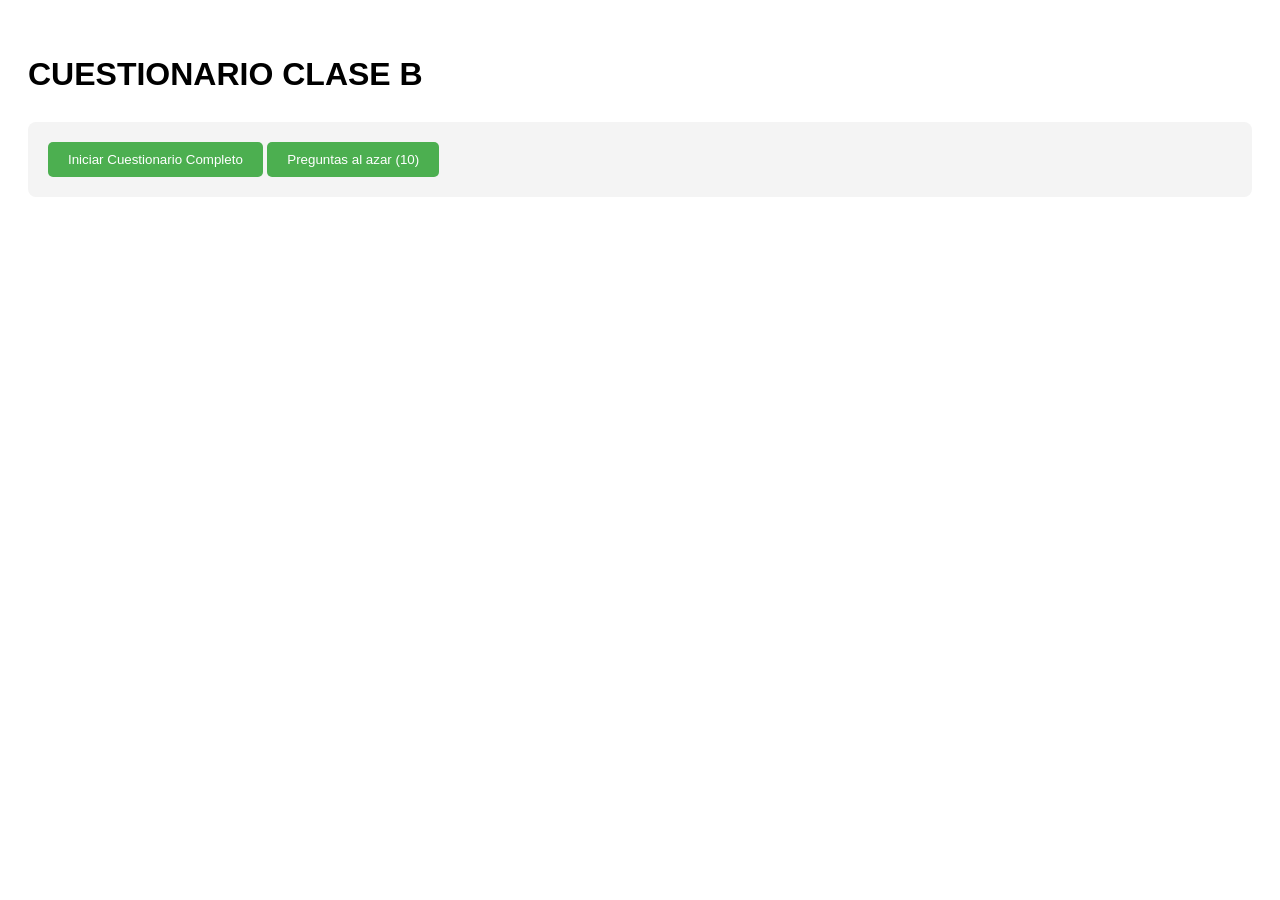
<file: cuestionario.html>
<!DOCTYPE html>
<html lang="es">
<head>
    <meta charset="UTF-8">
    <title>Cuestionario Clase B</title>
    <style>
        body { font-family: sans-serif; padding: 20px; line-height: 1.6; }
        .pregunta { margin-bottom: 20px; border: 1px solid #ccc; padding: 15px; border-radius: 8px; }
        button { background-color: #4CAF50; color: white; border: none; padding: 10px 20px; cursor: pointer; border-radius: 5px; }
        #menu { margin-bottom: 20px; padding: 20px; background: #f4f4f4; border-radius: 8px; }
        .feedback { font-size: 1.5em; margin-left: 10px; }
    </style>
</head>
<body>

    <h1>CUESTIONARIO CLASE B</h1>

    <div id="menu">
        <button onclick="iniciarCuestionario()">Iniciar Cuestionario Completo</button>
        <button onclick="preguntasAlAzar()">Preguntas al azar (10)</button>
    </div>

    <div id="contenedor-preguntas"></div>
    <div id="contenedor-botones-finales"></div>

    <script>
        const bancoDePreguntas = [
            {
                pregunta: "Su vehículo se desvía hacia un lado cuando usted frena. Usted debería:",
                opciones: ["Cambiar los neumáticos de un lado hacia el otro y viceversa.", "Bombear el pedal al frenar.", "Usar su freno de mano.", "Consultar con su mecánico lo antes posible."],
                correcta: 3
            },
            {
                pregunta: "Su vehículo se desvía hacia un lado cuando usted frena. ¿Cuál es la falla más probable?",
                opciones: ["Un bajo nivel del líquido de frenos.", "Su freno de mano está todavía puesto.", "Frenos mal ajustados.", "Neumáticos con presión de aire inadecuada."],
                correcta: 2
            },
            {
            pregunta: "Su vehículo se desvía hacia un lado cuando usted frena. Usted debería:",
            opciones: ["Cambiar los neumáticos de un lado hacia el otro y viceversa.", "Bombear el pedal al frenar.", "Usar su freno de mano.", "Consultar con su mecánico lo antes posible."],
        correcta: 3
        },
        {
        pregunta: "Mientras conduce usted siente un fuerte olor a gasolina. ¿Qué debería hacer usted?",
        opciones: ["No preocuparse, ya que sólo son los gases de escape.", "Continuar a una velocidad reducida.", "Continuar porque sabe que se detendrá algunos kilómetros más allá.", "Detenerse e investigar el problema."],
        correcta: 3
        },
        {
        pregunta: "¿Cómo puede prevenir usted el riesgo de incendio de su vehículo?",
        opciones: ["Manteniendo los niveles de agua sobre el máximo.", "Evitando conducir con el estanque lleno de combustible.", "Usando gasolina sin plomo.", "Revisando su vehículo ante cualquier olor a gasolina extraño."],
        correcta: 3
        },
        {
        pregunta: "¿Por qué es importante usar zapatos apropiados cuando conduce?",
        opciones: ["Para tener un adecuado control de los pedales.", "Para evitar el desgaste acelerado de las gomas de los pedales.", "Para poder efectuar los cambios de marcha más rápidamente.", "Para poder caminar sin problemas en el caso que necesite solicitar ayuda."],
        correcta: 0
        },
        {
        pregunta: "En un automóvil, ¿cuál de los siguientes elementos reduce el riesgo de lesiones de cuello en una colisión?",
        opciones: ["Un asiento dotado de air-bag (bolsa de aire).", "Los frenos ABS.", "Una columna de dirección colapsable.", "Un asiento con apoya-cabeza ajustado en forma apropiada."],
        correcta: 3
        }

        ];

        function limpiarMenu() { document.getElementById('menu').style.display = 'none'; }

        function iniciarCuestionario() {
            limpiarMenu();
            mostrarPreguntas(bancoDePreguntas);
        }

        function preguntasAlAzar() {
            limpiarMenu();
            const seleccion = [...bancoDePreguntas].sort(() => 0.5 - Math.random()).slice(0, 10);
            mostrarPreguntas(seleccion);
        }

        function mostrarPreguntas(lista) {
            let html = "";
            lista.forEach((p, index) => {
                html += `<div class="pregunta" id="pregunta-${index}">
                    <p><strong>${index + 1}. ${p.pregunta}</strong></p>`;
                p.opciones.forEach((op, i) => {
                    html += `<input type="radio" name="p${index}" value="${i}"> ${op}<br>`;
                });
                html += `<span class="feedback" id="feedback-${index}"></span>
                        </div>`;
            });
            html += `<button id="btn-calificar" onclick="verificar()">Calificar</button>`;
            document.getElementById('contenedor-preguntas').innerHTML = html;
        }

        function verificar() {
            // Buscamos mostrar el resultado basándonos en la posición original de las preguntas
            // Nota: Esto funciona bien con "Iniciar Cuestionario". 
            // Si usas "Al azar", comparará con la respuesta correcta global.
            bancoDePreguntas.forEach((p, index) => {
                const seleccionada = document.querySelector(`input[name="p${index}"]:checked`);
                const feedback = document.getElementById(`feedback-${index}`);
                
                if (seleccionada) {
                    feedback.innerHTML = (parseInt(seleccionada.value) === p.correcta) ? " ✅" : " ❌";
                } else {
                    feedback.innerHTML = " (No contestada) ❌";
                }
            });
            
            document.getElementById('btn-calificar').style.display = 'none';
            document.getElementById('contenedor-botones-finales').innerHTML = 
                `<button onclick="reiniciarSinMenu()">Reiniciar Cuestionario</button>`;
        }

        function reiniciarSinMenu() {
            const inputs = document.querySelectorAll('input[type="radio"]');
            inputs.forEach(input => input.checked = false);
            const feedbacks = document.querySelectorAll('.feedback');
            feedbacks.forEach(f => f.innerHTML = "");
            document.getElementById('btn-calificar').style.display = 'inline-block';
            document.getElementById('contenedor-botones-finales').innerHTML = "";
        }
    </script>
</body>
</html>
</file>
